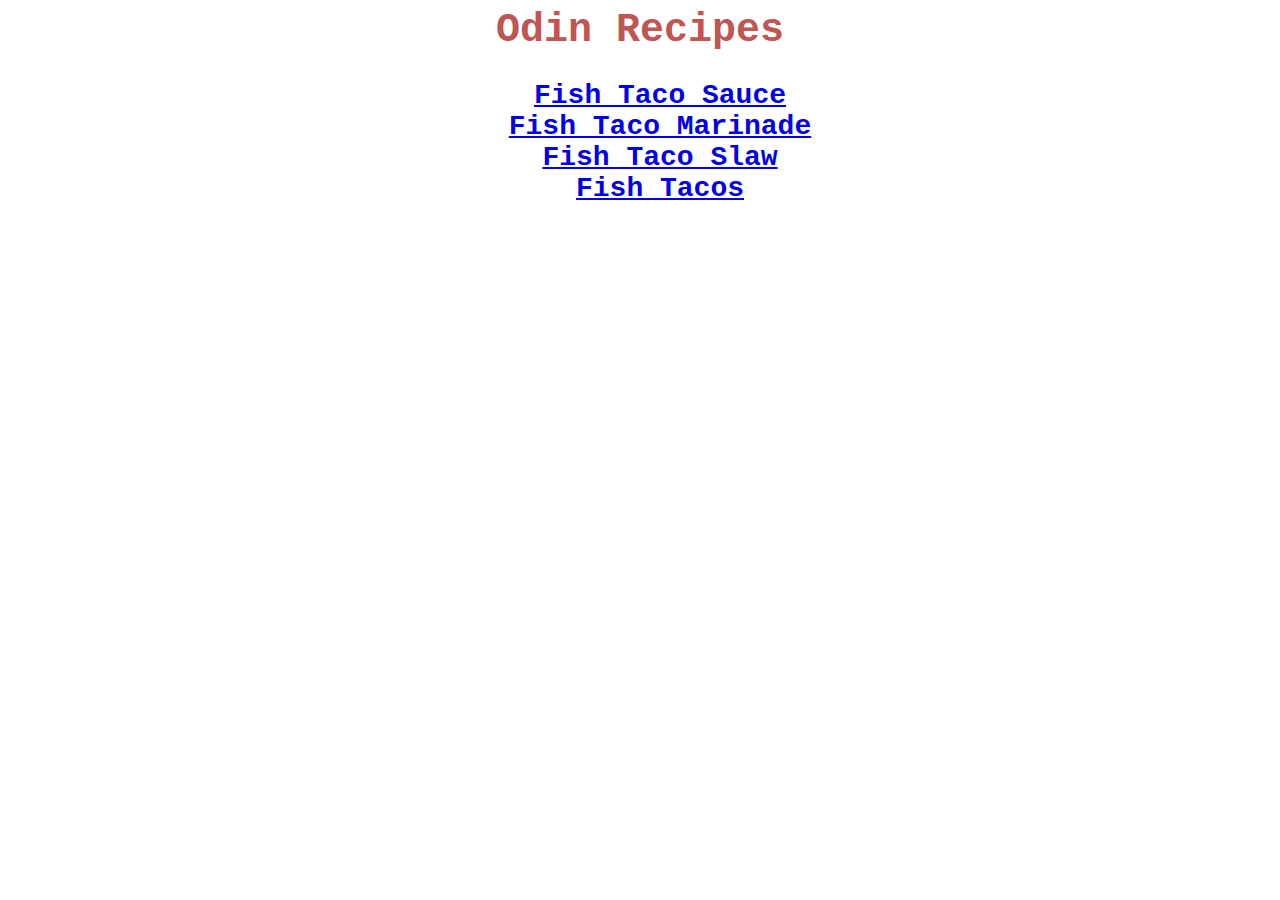
<file: index.html>
<!DOCTYPE>
<html lang="en">
  <head>
    <meta charset="utf-8">
    <title>Odin Recipes</title>
    <link rel="stylesheet" href="./styles.css">
  </head>
  <body>
    <h1 class="home-header">Odin Recipes</h1>
    <p><ul>
    <li class="recipe-link"><a href="./recipes/fish-taco-sauce.html">Fish Taco Sauce</a></li>
    <li class="recipe-link"><a href="./recipes/fish-taco-marinade.html">Fish Taco Marinade</a></li>
    <li class="recipe-link"><a href="./recipes/fish-taco-slaw.html">Fish Taco Slaw</a></li>
    <li class="recipe-link"><a href="./recipes/fish-tacos.html">Fish Tacos</a></li>
    </ul></p>
  </body>
</html>
</file>
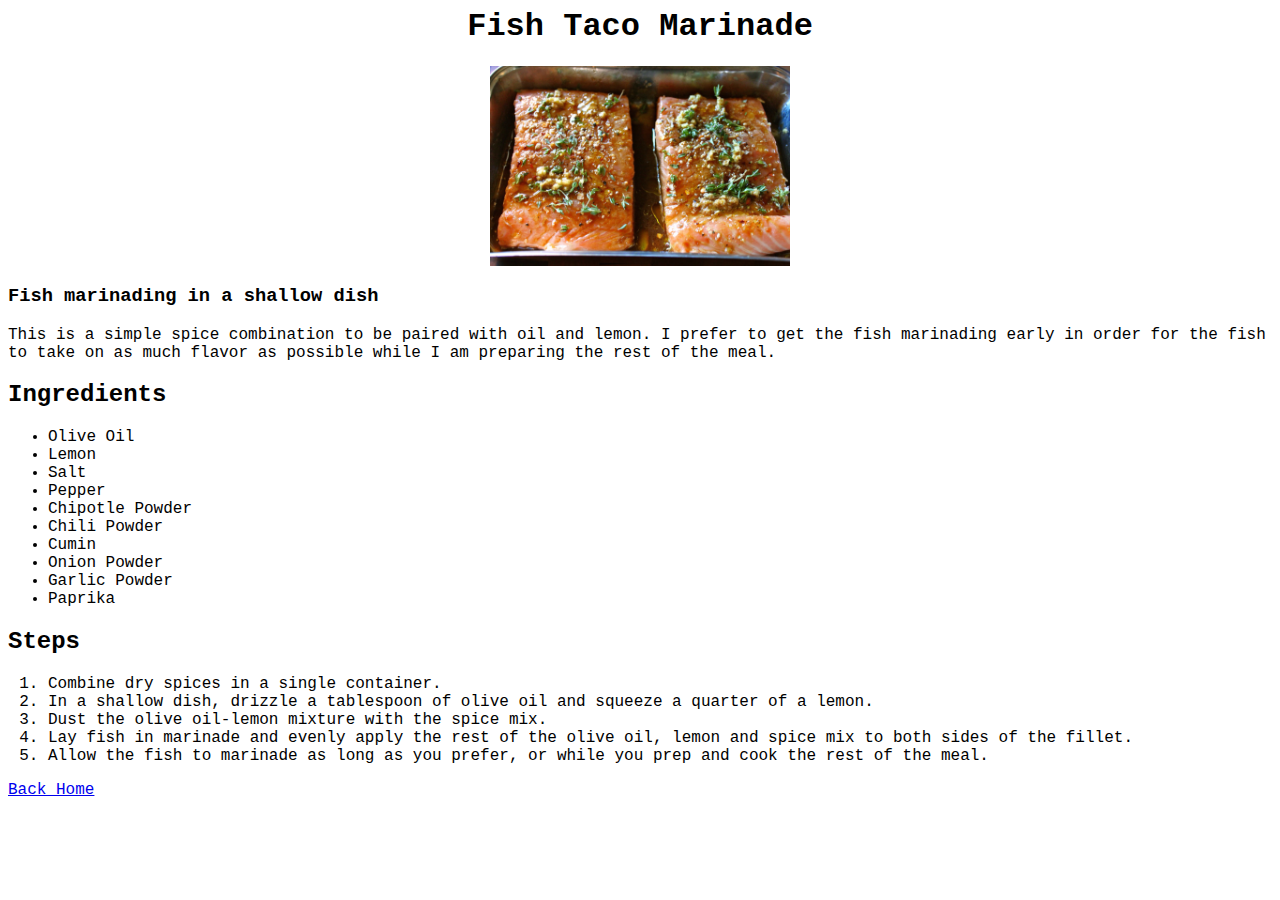
<file: recipes/fish-taco-marinade.html>
<!DOCTYPE>
<html lang="en">
  <head>
    <meta charset="utf-8">
    <title>Odin Recipes</title>
	<link rel="stylesheet" href="../styles.css">
	<style>body {font-family: 'Courier New', Courier, monospace};</style>
  </head>
  <body>
    <h1 class="recipe-header">Fish Taco Marinade</h1>
	<p><div style="text-align:center"><img class="images" src="../img/fish-marinade.jpeg" alt="Fish marinading in a shallow dish"></div></p>
	<p><h3>Fish marinading in a shallow dish</h3></p>
	<p>This is a simple spice combination to be paired with oil and lemon. I prefer to get the fish marinading early in order for the fish to take
		on as much flavor as possible while I am preparing the rest of the meal.</p>
    <p><h2>Ingredients</h2></p>
    <p><ul>
	<li>Olive Oil</li>
	<li>Lemon</li>
	<li>Salt</li>
	<li>Pepper</li>
	<li>Chipotle Powder</li>
	<li>Chili Powder</li>
	<li>Cumin</li>
	<li>Onion Powder</li>
	<li>Garlic Powder</li>
	<li>Paprika</li>
    </ul></p>
    <p><h2>Steps</h2></p>
    <p><ol>
	<li>Combine dry spices in a single container.</li>
	<li>In a shallow dish, drizzle a tablespoon of olive oil and squeeze a quarter of a lemon.</li>
	<li>Dust the olive oil-lemon mixture with the spice mix.</li>
	<li>Lay fish in marinade and evenly apply the rest of the olive oil, lemon and spice mix to both sides of the fillet.</li>
	<li>Allow the fish to marinade as long as you prefer, or while you prep and cook the rest of the meal.</li> 
    </ol></p>
	<p> <a href="../index.html">Back Home</a> </p>
  </body>
</html>
</file>
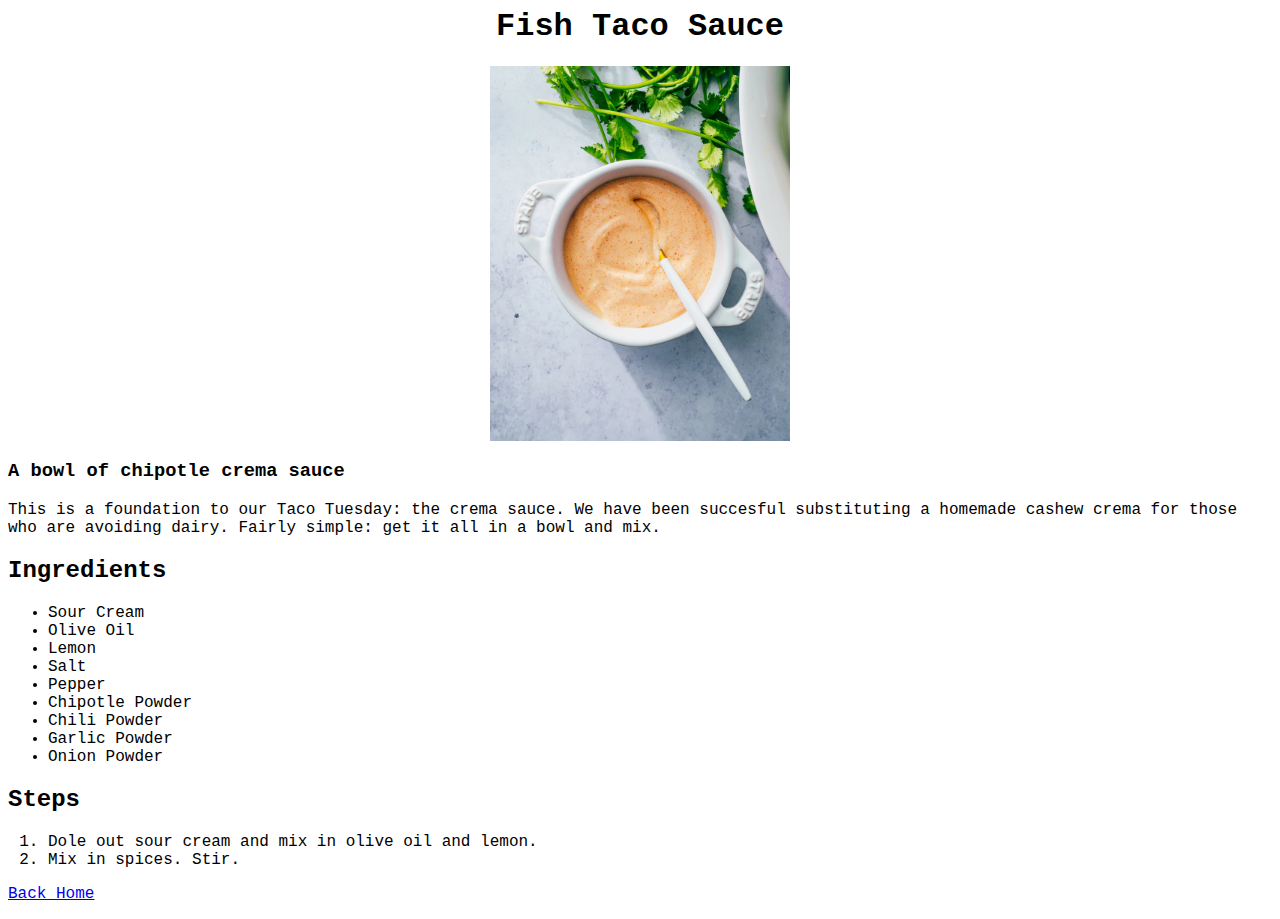
<file: recipes/fish-taco-sauce.html>
<!DOCTYPE>
<html lang="en">
  <head>
    <meta charset="utf-8">
    <title>Odin Recipes</title>
    <link rel="stylesheet" href="../styles.css">
    <style>body {font-family: 'Courier New', Courier, monospace};</style>
  </head>
  <body>
    <h1 class="recipe-header">Fish Taco Sauce</h1>
    <p><div style="text-align:center"> <img class="images" src="../img/Chipotle-Crema.webp" alt="A bowl of chipotle crema sauce"> </div></p>
    <p><h3>A bowl of chipotle crema sauce</h3></p>
    <p>This is a foundation to our Taco Tuesday: the crema sauce. We have been succesful substituting a
      homemade cashew crema for those who are avoiding dairy. Fairly simple: get it all in a bowl and mix.</p>
    <p><h2>Ingredients</h2></p>
    <p><ul>
	  <li>Sour Cream</li>
	  <li>Olive Oil</li>
	  <li>Lemon</li>
	  <li>Salt</li>
	  <li>Pepper</li>
	  <li>Chipotle Powder</li>
	  <li>Chili Powder</li>
	  <li>Garlic Powder</li>
	  <li>Onion Powder</li>
    </ul></p>
    <p><h2>Steps</h2></p>
    <p><ol>
	  <li>Dole out sour cream and mix in olive oil and lemon.</li>
	  <li>Mix in spices. Stir.</li>
    </ol></p>
    <p> <a href="../index.html">Back Home</a> </p>
  </body>
</html>
</file>
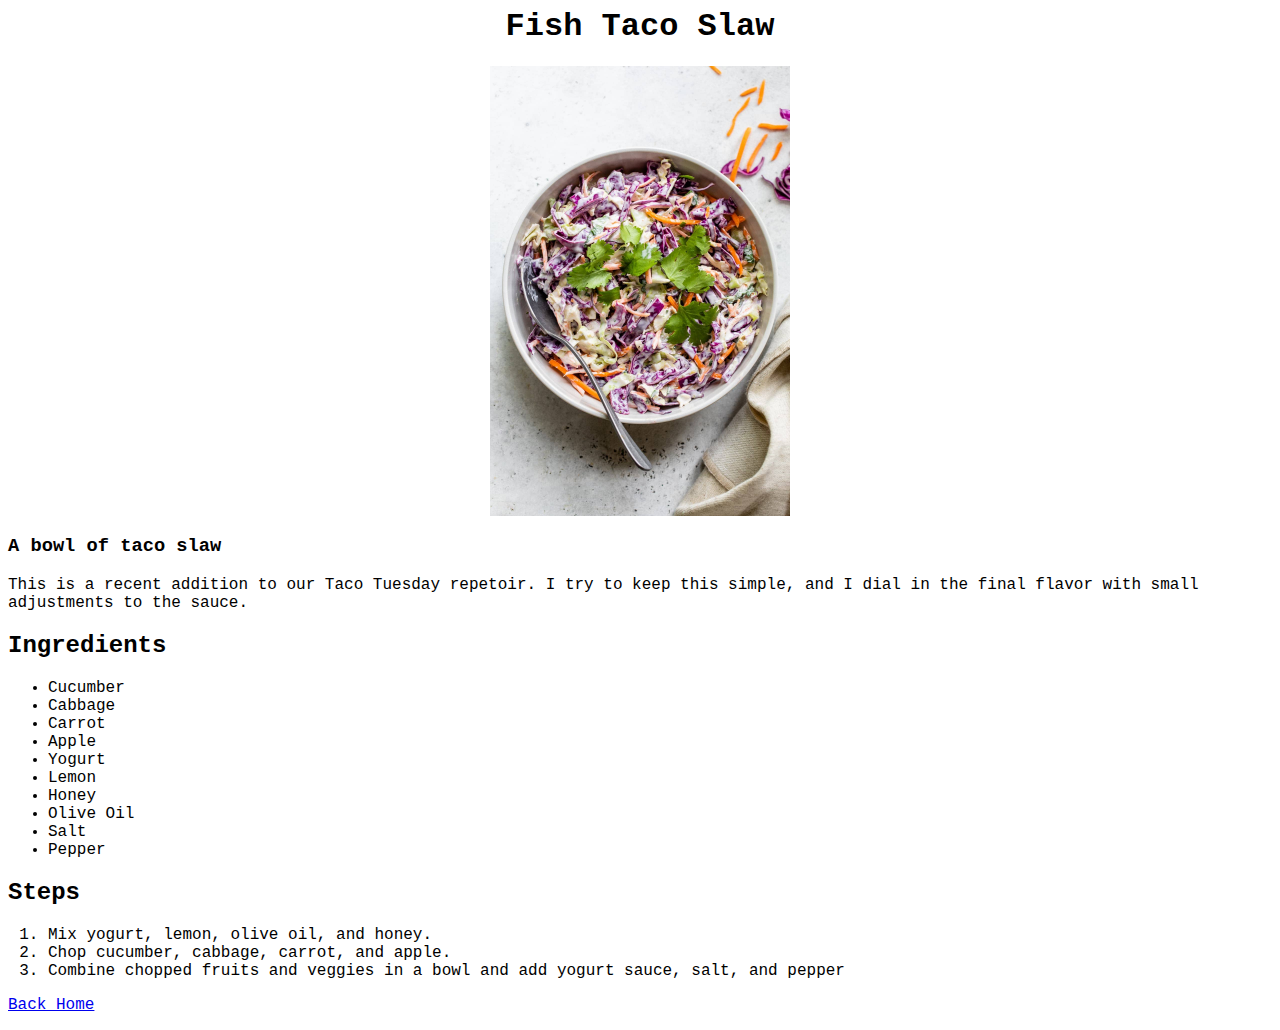
<file: recipes/fish-taco-slaw.html>
<!DOCTYPE>
<html lang="en">
  <head>
    <meta charset="utf-8">
    <title>Odin Recipes</title>
    <link rel="stylesheet" href="../styles.css">
    <style>body {font-family: 'Courier New', Courier, monospace};</style>
  </head>
  <body>
    <h1 class="recipe-header">Fish Taco Slaw</h1>
    <p><div style="text-align:center"> <img class="images" src="../img/taco-slaw.jpeg" alt="A bowl of taco slaw"></div></p>
    <p><h3>A bowl of taco slaw</h3></p>
    <p>This is a recent addition to our Taco Tuesday repetoir. I try to keep this simple, and I dial in the
      final flavor with small adjustments to the sauce.</p>
    <p><h2>Ingredients</h2></p>
    <p><ul>
	  <li>Cucumber</li>
	  <li>Cabbage</li>
	  <li>Carrot</li>
	  <li>Apple</li>
	  <li>Yogurt</li>
	  <li>Lemon</li>
	  <li>Honey</li>
	  <li>Olive Oil</li>
	  <li>Salt</li>
	  <li>Pepper</li>
    </ul></p>
    <p><h2>Steps</h2></p>
    <p><ol>
	  <li>Mix yogurt, lemon, olive oil, and honey.</li>
	  <li>Chop cucumber, cabbage, carrot, and apple.</li>
	  <li>Combine chopped fruits and veggies in a bowl and add yogurt sauce, salt, and pepper</li>
    </ol></p>
    <p> <a href="../index.html">Back Home</a> </p>
  </body>
</html>
</file>
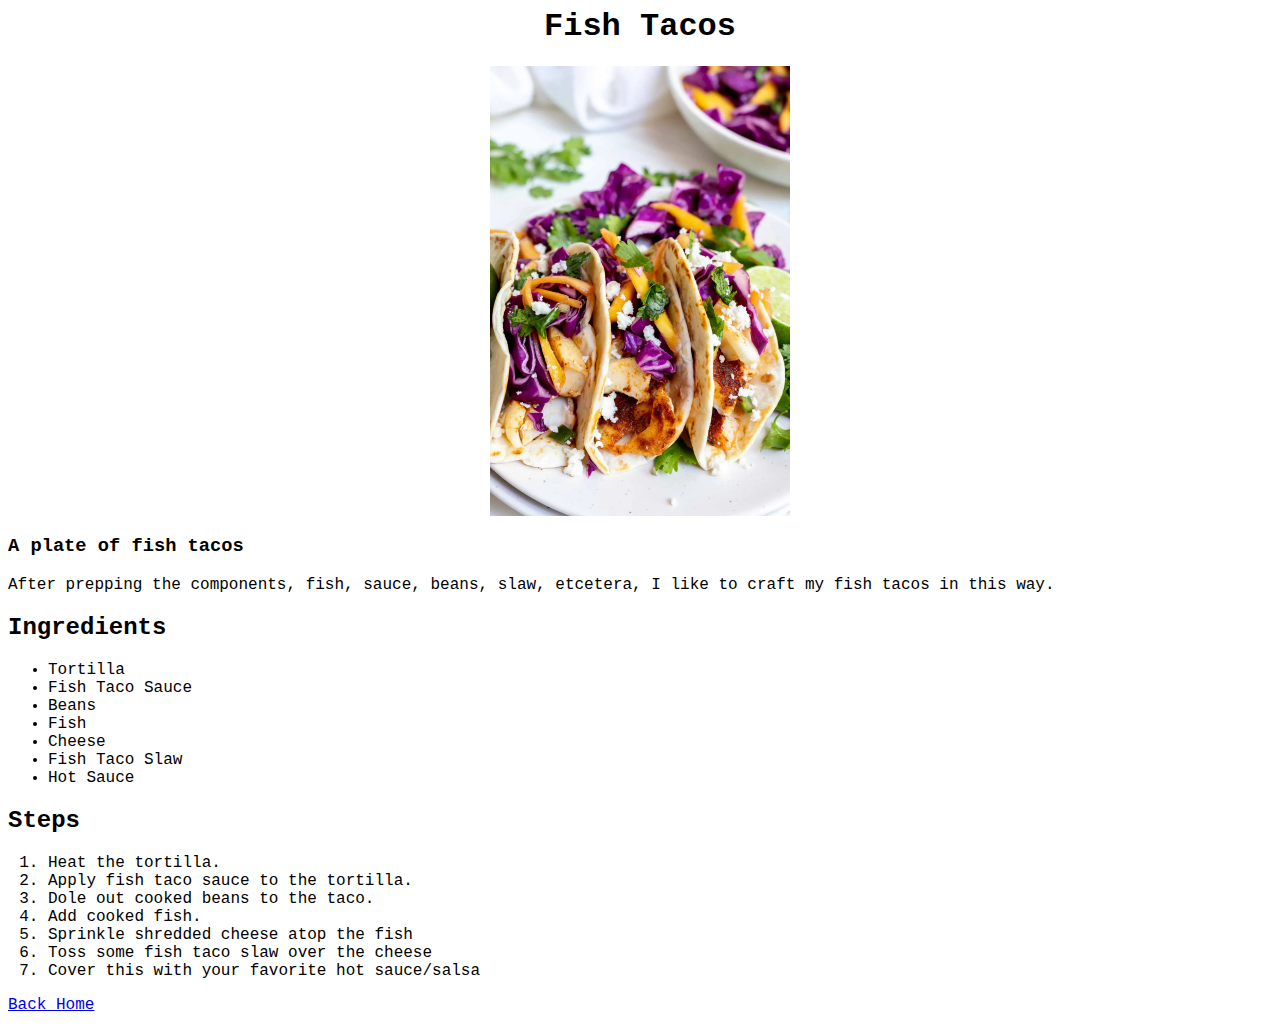
<file: recipes/fish-tacos.html>
<!DOCTYPE>
<html lang="en">
  <head>
    <meta charset="utf-8">
    <title>Odin Recipes</title>
	<link rel="stylesheet" href="../styles.css">
	<style>body {font-family: 'Courier New', Courier, monospace};</style>
  </head>
  <body>
    <h1 class="recipe-header">Fish Tacos</h1>
	<p><div style="text-align:center"> <img class="images" src="../img/fish-tacos.webp" alt="A plate of fish tacos"></div></p>
	<p><h3>A plate of fish tacos</h3></p>
	<p>After prepping the components, fish, sauce, beans, slaw, etcetera, I like to craft my fish tacos in this way.</p>
    <p><h2>Ingredients</h2></p>
    <p><ul>
	<li>Tortilla</li>
	<li>Fish Taco Sauce</li>
	<li>Beans</li>
	<li>Fish</li>
	<li>Cheese</li>
	<li>Fish Taco Slaw</li>
	<li>Hot Sauce</li>
    </ul></p>
    <p><h2>Steps</h2></p>
    <p><ol>
	<li>Heat the tortilla.</li>
	<li>Apply fish taco sauce to the tortilla.</li>
	<li>Dole out cooked beans to the taco.</li>
	<li>Add cooked fish.</li>
	<li>Sprinkle shredded cheese atop the fish</li>
	<li>Toss some fish taco slaw over the cheese</li>
	<li>Cover this with your favorite hot sauce/salsa</li>
    </ol></p>
	<p> <a href="../index.html">Back Home</a> </p>
  </body>
</html>
</file>
<file: styles.css>
.home-header {color: rgb(191, 85, 85); text-align: center; 
    font-family: 'Courier New', Courier, monospace;font-size: 40px;}

.recipe-link {color:rgb(118, 50, 50); font-family: 'Courier New', Courier, monospace; 
    font-weight: 600; text-align: center;list-style: none; font-size: 28px;}

.recipe-header {text-align: center;}
.images {width: 300px; height: auto; align-content: center;}
</file>
